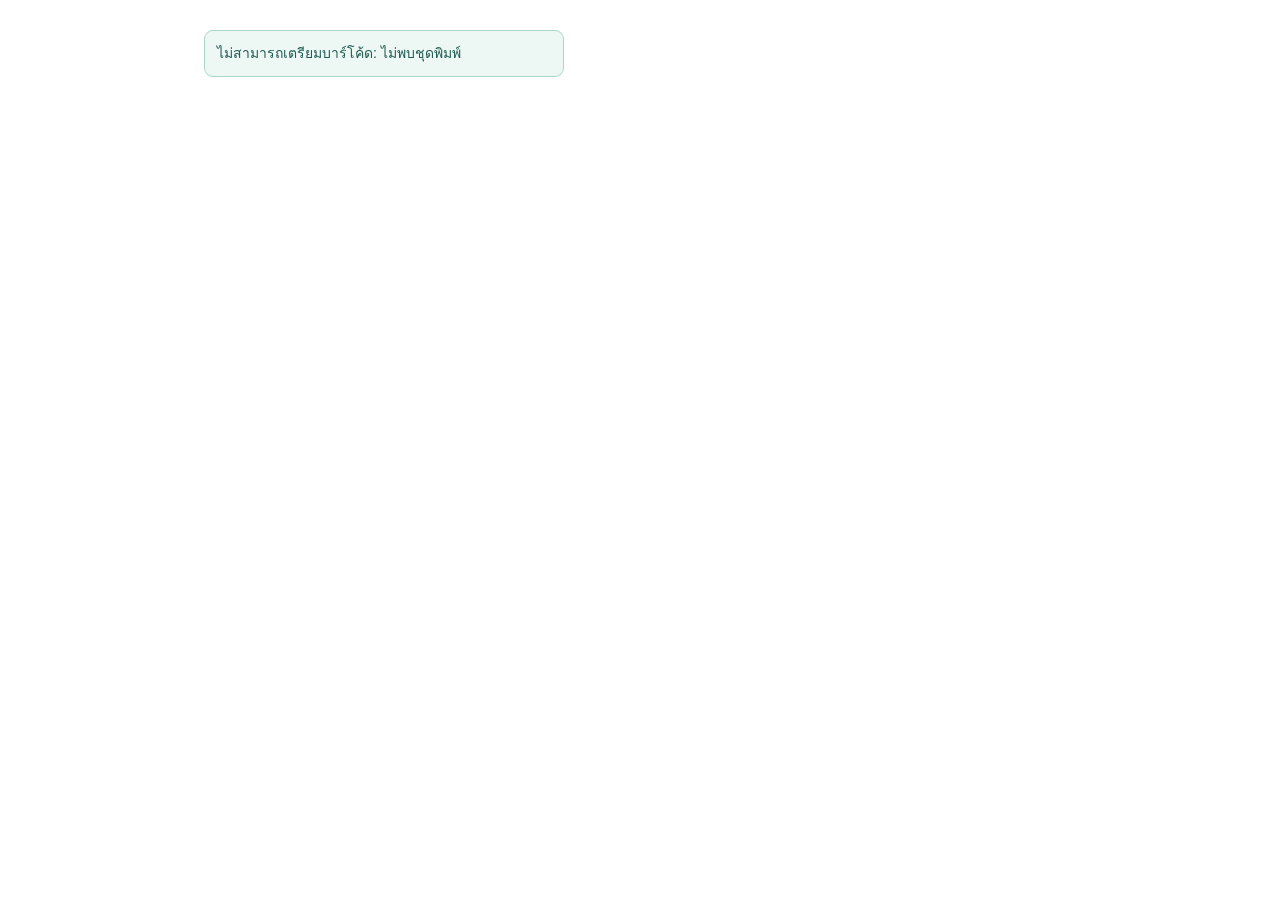
<file: calibrator-barcode.html>
<!doctype html>
<html lang="th">
<head>
<meta charset="utf-8">
<meta name="viewport" content="width=device-width,initial-scale=1">
<title>พิมพ์ Barcode Calibrator C0–C3 · 50 × 28 mm</title>
<style>
*{box-sizing:border-box}
:root{--w:50mm;--h:28mm}
html,body{margin:0;padding:0;width:var(--w);min-width:var(--w);background:#fff;color:#000;font-family:Arial,Tahoma,sans-serif;-webkit-print-color-adjust:exact;print-color-adjust:exact}
#printPages{display:block;width:var(--w);font-size:0;line-height:0}
.label-page,.label-svg{display:block;position:relative;width:var(--w);height:var(--h);margin:0;padding:0;background:#fff;break-inside:avoid;page-break-inside:avoid}
.label-svg{position:absolute;left:0;top:0;shape-rendering:geometricPrecision;overflow:hidden}
.status{position:fixed;left:54mm;top:8mm;width:360px;max-width:calc(100vw - 55mm);padding:12px;background:#edf8f5;border:1px solid #aad6c9;color:#215b51;border-radius:9px;line-height:1.5;font-size:14px}
@page{size:50mm 28mm;margin:0}
@media print{html,body,#printPages{width:var(--w)!important;margin:0!important;padding:0!important;background:#fff!important}.status{display:none!important}}
</style>
</head>
<body>
<div id="printPages"></div><div class="status" id="status">กำลังเตรียมบาร์โค้ด Calibrator…</div>
<script>
'use strict';
const params=new URLSearchParams(location.search),batchKey=params.get('batch')||'';
const svgNS='http://www.w3.org/2000/svg';
const patternsSentinel = 1;
const CODE128_PATTERNS=[
'212222','222122','222221','121223','121322','131222','122213','122312','132212','221213','221312','231212','112232','122132','122231','113222','123122','123221','223211','221132','221231','213212','223112','312131','311222','321122','321221','312212','322112','322211','212123','212321','232121','111323','131123','131321','112313','132113','132311','211313','231113','231311','112133','112331','132131','113123','113321','133121','313121','211331','231131','213113','213311','213131','311123','311321','331121','312113','312311','332111','314111','221411','431111','111224','111422','121124','121421','141122','141221','112214','112412','122114','122411','142112','142211','241211','221114','413111','241112','134111','111242','121142','121241','114212','124112','124211','411212','421112','421211','212141','214121','412121','111143','111341','131141','114113','114311','411113','411311','113141','114131','311141','411131','211412','211214','211232','2331112'
];

function encodeCode128(text){
  const value=String(text??'');
  if(!value)throw new Error('ไม่มีข้อมูลบาร์โค้ด');
  const codeB=ch=>{
    const code=ch.charCodeAt(0)-32;
    if(code<0||code>94)throw new Error('Barcode รองรับอักขระมาตรฐานทั่วไปเท่านั้น');
    return code;
  };
  const digitRunLength=start=>{
    let n=0;
    while(start+n<value.length && /\d/.test(value[start+n])) n+=1;
    return n;
  };

  let i=0;
  const initialDigits=digitRunLength(0);
  // BarTender-style Auto: when a value starts with at least 4 digits,
  // pair digits from the LEFT in Code C. If one digit remains, switch to Code B.
  let currentSet=(initialDigits>=4 || (/^\d+$/.test(value) && initialDigits>=2)) ? 'C' : 'B';
  const codes=[currentSet==='C' ? 105 : 104];

  while(i<value.length){
    if(currentSet==='C'){
      const run=digitRunLength(i);
      if(run>=2){
        codes.push(Number(value.slice(i,i+2)));
        i+=2;
        continue;
      }
      codes.push(100); // switch C -> B
      currentSet='B';
      continue;
    }

    const run=digitRunLength(i);
    const reachesEnd=(i+run===value.length);
    // In the middle, Code C is worthwhile for 6+ digits; at the end, 4+ digits.
    if(run>=6 || (run>=4 && reachesEnd)){
      codes.push(99); // switch B -> C
      currentSet='C';
      continue;
    }

    codes.push(codeB(value[i]));
    i+=1;
  }

  let checksum=codes[0];
  for(let j=1;j<codes.length;j+=1)checksum+=codes[j]*j;
  checksum%=103;
  codes.push(checksum,106);
  return codes;
}


function svgNode(tag,attrs={}){const n=document.createElementNS(svgNS,tag);Object.entries(attrs).forEach(([k,v])=>n.setAttribute(k,String(v)));return n;}
function addText(svg,value,x,y,size=13,weight=600,anchor='start'){
  const node=svgNode('text',{x,y,fill:'#000','font-family':'Arial, Tahoma, sans-serif','font-size':size,'font-weight':weight,'text-anchor':anchor});
  node.textContent=String(value);svg.appendChild(node);return node;
}
function makeLabel(row){
  const type=String(row.cal_type||''),lot=String(row.lot_no||''),barcode=String(row.barcode_value||'');
  if(!/^C[0-3]$/.test(type)||!/^[0-9]{21}$/.test(barcode))throw new Error('รหัส Calibrator ต้องมี 21 หลัก');
  const codes=encodeCode128(barcode);
  const moduleUnit=2; // 2 dots per Code 128 module on a nominal 203-dpi/8-dot-mm printer.
  const quietModules=10;
  const symbolModules=codes.reduce((acc,c)=>acc+CODE128_PATTERNS[c].split('').reduce((s,n)=>s+Number(n),0),0);
  const totalWidth=(symbolModules+quietModules*2)*moduleUnit;
  if(totalWidth>400)throw new Error('บาร์โค้ดกว้างเกินหน้ากระดาษ 50mm');
  const left=(400-totalWidth)/2;
  const element=document.createElement('section');element.className='label-page';
  const svg=svgNode('svg',{class:'label-svg',viewBox:'0 0 400 224',preserveAspectRatio:'none','aria-label':type+' '+barcode});
  svg.appendChild(svgNode('rect',{x:0,y:0,width:400,height:224,fill:'#fff'}));
  addText(svg,type,17,31,29,800);
  addText(svg,'เลข '+String(row.sequence_no).padStart(5,'0'),383,29,21,700,'end');
  addText(svg,barcode,200,57,17,700,'middle');
  // Integer pixel positions eliminate fractional bar-to-gap rounding on a 203 dpi label.
  const bars=svgNode('g',{'shape-rendering':'crispEdges'});
  let x=left+quietModules*moduleUnit;
  for(const code of codes){const parts=CODE128_PATTERNS[code];for(let i=0;i<parts.length;i++){
    const w=Number(parts[i])*moduleUnit;
    if(i%2===0)bars.appendChild(svgNode('rect',{x,y:66,width:w,height:114,fill:'#000'}));
    x+=w;
  }}
  svg.appendChild(bars);
  addText(svg,'Lot '+lot,17,204,14,600);
  addText(svg,'CALIBRATOR '+type,383,204,13,600,'end');
  const printTime=new Date();
  const stamp=`${String(printTime.getDate()).padStart(2,'0')}-${['Jan','Feb','Mar','Apr','May','Jun','Jul','Aug','Sep','Oct','Nov','Dec'][printTime.getMonth()]}-${printTime.getFullYear()} ${String(printTime.getHours()).padStart(2,'0')}:${String(printTime.getMinutes()).padStart(2,'0')}`;
  addText(svg,stamp,200,220,11,500,'middle');
  element.appendChild(svg);return element;
}
function getPayload(){
  if(!batchKey)throw new Error('ไม่พบชุดพิมพ์');
  const raw=localStorage.getItem(batchKey);
  if(!raw)throw new Error('ไม่พบข้อมูลพิมพ์ชั่วคราว กรุณากลับไปกดพิมพ์ซ้ำจากประวัติ');
  try{return JSON.parse(raw);}finally{localStorage.removeItem(batchKey);}
}
async function prepare(){
  const payload=getPayload();
  if(!Array.isArray(payload.labels)||!payload.labels.length||payload.labels.length>80)throw new Error('จำนวนฉลากไม่ถูกต้อง');
  const pages=document.getElementById('printPages');
  payload.labels.forEach(row=>pages.appendChild(makeLabel(row)));
  await new Promise(ok=>requestAnimationFrame(()=>requestAnimationFrame(ok)));
  return payload;
}
async function run(){
  const status=document.getElementById('status');
  try{
    const payload=await prepare();
    status.textContent=`${payload.isReprint?'พิมพ์ซ้ำ':'ออกเลขใหม่'} ${payload.labels.length} ดวง · ตั้งกระดาษ 50 × 28 mm, Scale 100%, Margin None, ปิด Header/Footer`;
    if(params.get('auto')==='1'){await new Promise(ok=>setTimeout(ok,180));window.focus();window.print();}
  }catch(e){status.textContent='ไม่สามารถเตรียมบาร์โค้ด: '+(e.message||e);console.error(e);}
}
window.addEventListener('load',run,{once:true});
window.addEventListener('afterprint',()=>setTimeout(()=>window.close(),200));
</script>
</body>
</html>
</file>
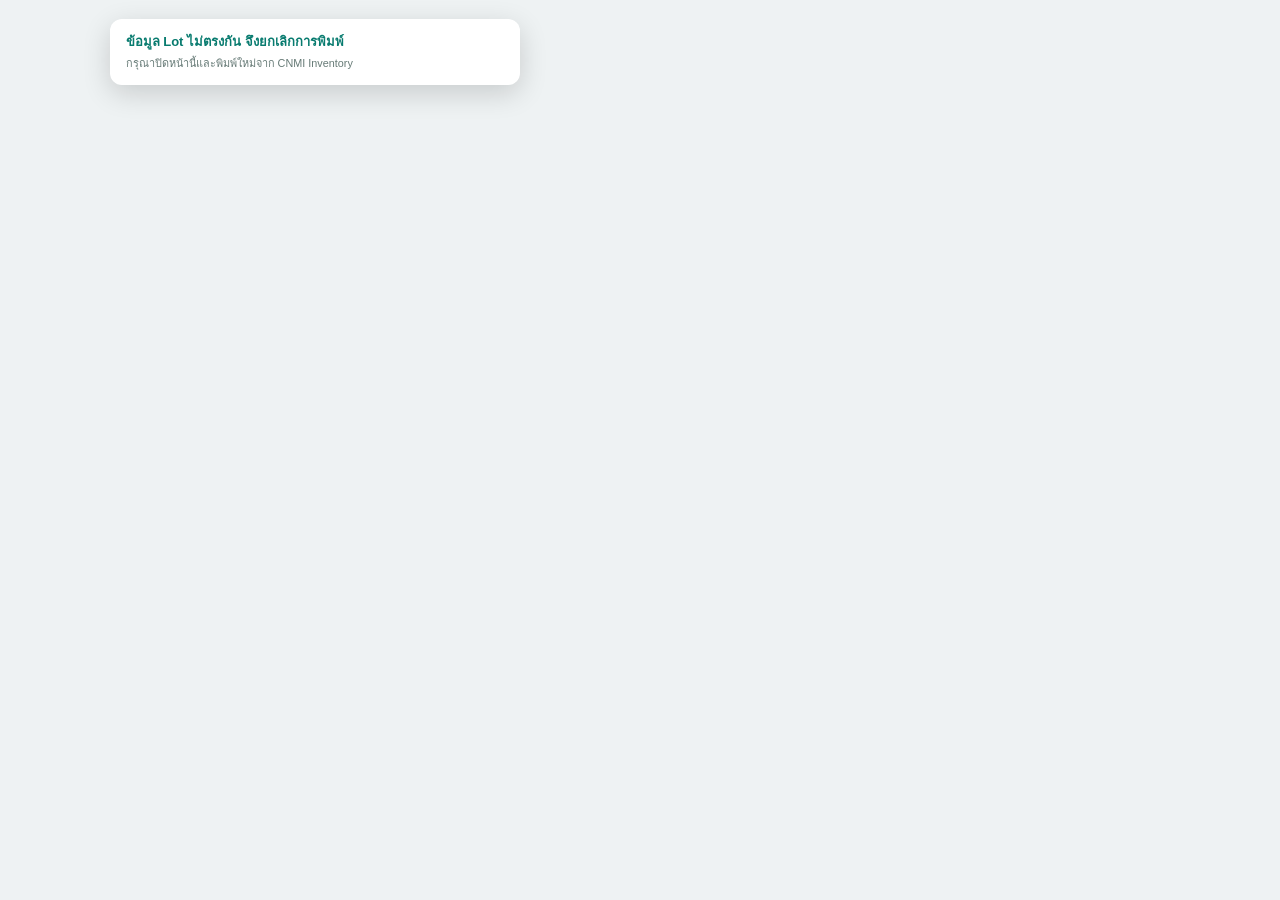
<file: label.html>
<!doctype html>
<html lang="th">
<head>
<meta charset="utf-8">
<meta name="viewport" content="width=device-width,initial-scale=1">
<title>พิมพ์ QR Sticker</title>
<style>
*{box-sizing:border-box}
:root{--paper-w:25mm;--paper-h:20mm;--label-h:19.72mm}
html,body{margin:0;padding:0;width:var(--paper-w);background:#eef2f3;font-family:Tahoma,"Leelawadee UI","Noto Sans Thai",Arial,sans-serif;color:#000;-webkit-print-color-adjust:exact;print-color-adjust:exact}
#printPages{width:var(--paper-w);margin:0;padding:0;line-height:0}
/*
  ไม่สั่ง page-break หลังแต่ละดวง และลดความสูงลงเล็กน้อย
  เพื่อกัน Chrome/Driver ปัดเศษจนสร้างหน้าว่างคั่นหนึ่งดวง
*/
.label-page{position:relative;display:block;width:var(--paper-w);height:var(--label-h);margin:0;padding:0;background:#fff;overflow:hidden;break-inside:avoid;page-break-inside:avoid}
.label-vector{position:absolute;inset:0;display:block;width:var(--paper-w);height:var(--label-h);margin:0;padding:0;background:#fff;overflow:hidden;text-rendering:geometricPrecision}
.screen-status{position:fixed;left:29mm;top:5mm;width:410px;padding:14px 16px;border-radius:12px;background:#fff;color:#087b6f;box-shadow:0 8px 28px rgba(0,0,0,.16);font-size:13px;font-weight:700;line-height:1.45}
.screen-status small{display:block;margin-top:4px;color:#667a76;font-weight:500}
@page{size:25mm 20mm;margin:0}
@media print{
  html,body{width:var(--paper-w)!important;height:auto!important;min-height:0!important;margin:0!important;padding:0!important;overflow:visible!important;background:#fff!important;line-height:0!important}
  #printPages{width:var(--paper-w)!important;margin:0!important;padding:0!important;line-height:0!important}
  .label-page,.label-vector{display:block!important;width:var(--paper-w)!important;height:var(--label-h)!important;margin:0!important;padding:0!important}
  .screen-status{display:none!important}
}
</style>
</head>
<body>
<div id="printPages"></div>
<div class="screen-status" id="screenStatus">กำลังสร้างสติ๊กเกอร์แบบคมชัด…</div>
<script src="assets/qr-lite.js?v=1.4.46"></script>
<script>
'use strict';
const p=new URLSearchParams(location.search);
const safe=(v,f='-')=>v&&v!=='null'?v:f;
const code=safe(p.get('code'));
const lot=safe(p.get('lot'));
const canonicalKey=`${code}-${lot}`;
const incomingKey=safe(p.get('key'),canonicalKey);
const incomingQr=safe(p.get('qr'),canonicalKey);
const labelDataConsistent=incomingKey===canonicalKey&&incomingQr===canonicalKey&&code!=='-'&&lot!=='-';
const key=canonicalKey;
const qrText=canonicalKey;
const name=safe(p.get('name'));
const exp=safe(p.get('exp'),'ไม่ระบุ');
const profile=p.get('profile')==='zebra'?'zebra':'tsc';
const copies=Math.max(1,Math.min(100,Math.round(Number(p.get('copies'))||1)));
const profileName=profile==='zebra'?'Zebra GC420t':'TSC 310';
const statusEl=document.getElementById('screenStatus');
const pages=document.getElementById('printPages');

/* ขนาดจุดจริงของหัวพิมพ์: Zebra 203 dpi / TSC 300 dpi */
const DEVICE=profile==='zebra'
  ? {dpi:203,w:200,h:160,labelHeight:'19.62mm'}
  : {dpi:300,w:295,h:236,labelHeight:'19.78mm'};
const PX_W=DEVICE.w, PX_H=DEVICE.h;
document.documentElement.style.setProperty('--label-h',DEVICE.labelHeight);

function svgNode(tag,attrs={}){
  const node=document.createElementNS('http://www.w3.org/2000/svg',tag);
  Object.entries(attrs).forEach(([k,v])=>node.setAttribute(k,String(v)));
  return node;
}
function makePage(){
  const page=document.createElement('div');
  page.className='label-page';
  page.setAttribute('aria-label',`สติ๊กเกอร์ ${name} Lot ${lot}`);
  const svg=svgNode('svg',{
    class:'label-vector',viewBox:`0 0 ${PX_W} ${PX_H}`,
    preserveAspectRatio:'none','aria-hidden':'true'
  });
  const defs=svgNode('defs');
  const leftClip=svgNode('clipPath',{id:`left-${Math.random().toString(36).slice(2)}`});
  const leftRect=svgNode('rect');leftClip.appendChild(leftRect);
  const rightClip=svgNode('clipPath',{id:`right-${Math.random().toString(36).slice(2)}`});
  const rightRect=svgNode('rect');rightClip.appendChild(rightRect);
  defs.append(leftClip,rightClip);svg.appendChild(defs);
  page.appendChild(svg);
  return {page,svg,leftClip,leftRect,rightClip,rightRect};
}

const measureCanvas=document.createElement('canvas');
const measureCtx=measureCanvas.getContext('2d');
function setMeasureFont(weight,size){measureCtx.font=`${weight} ${Math.max(1,size)}px Tahoma, "Leelawadee UI", Arial, sans-serif`;}
function fitSingleLine(text,maxWidth,start,min,weight=700){
  let size=start;
  while(size>min){setMeasureFont(weight,size);if(measureCtx.measureText(text).width<=maxWidth)return size;size-=.25;}
  return min;
}
function splitToken(token,maxWidth){
  const chars=Array.from(token),parts=[];let line='';
  for(const ch of chars){const test=line+ch;if(line&&measureCtx.measureText(test).width>maxWidth){parts.push(line);line=ch;}else line=test;}
  if(line)parts.push(line);return parts;
}
function wrapText(text,maxWidth){
  const words=String(text||'-').trim().split(/\s+/).filter(Boolean);
  const lines=[];
  for(const word of words){
    const pieces=measureCtx.measureText(word).width>maxWidth?splitToken(word,maxWidth):[word];
    for(const piece of pieces){
      const current=lines[lines.length-1]||'';
      const test=current?`${current} ${piece}`:piece;
      if(current&&measureCtx.measureText(test).width>maxWidth)lines.push(piece);
      else if(lines.length)lines[lines.length-1]=test;
      else lines.push(test);
    }
  }
  return lines;
}
function fitName(text,maxWidth,maxHeight,start,min,maxLines){
  let size=start,lines=[];
  const absoluteMin=Math.max(profile==='zebra'?9.5:13,min-2);
  while(size>=absoluteMin){
    setMeasureFont(700,size);
    lines=wrapText(text,maxWidth);
    const allowedLines=size>=min?maxLines:maxLines+1;
    const lineHeight=size*1.08;
    const widest=Math.max(0,...lines.map(x=>measureCtx.measureText(x).width));
    if(lines.length&&lines.length<=allowedLines&&widest<=maxWidth+.5&&lines.length*lineHeight<=maxHeight+.5)return {size,lines,lineHeight};
    size-=.25;
  }
  setMeasureFont(700,absoluteMin);
  lines=wrapText(text,maxWidth).slice(0,maxLines+1);
  return {size:absoluteMin,lines,lineHeight:absoluteMin*1.08};
}
function svgRect(parent,x,y,w,h,fill='#000',extra={}){
  const rect=svgNode('rect',{x,y,width:w,height:h,fill,...extra});parent.appendChild(rect);return rect;
}
function svgText(parent,text,x,y,{weight=700,size=12,anchor='start',clipId=''}={}){
  const node=svgNode('text',{
    x,y,fill:'#000','font-family':'Tahoma, Leelawadee UI, Noto Sans Thai, Arial, sans-serif',
    'font-size':size,'font-weight':weight,'text-anchor':anchor,
    'dominant-baseline':'alphabetic'
  });
  if(clipId)node.setAttribute('clip-path',`url(#${clipId})`);
  node.textContent=text;parent.appendChild(node);return node;
}

function profileLayout(){
  if(profile==='zebra'){
    return {
      x:5,y:5,w:190,h:150,sepRatio:.43,
      nameStart:17,nameMin:11.5,codeStart:11,codeMin:8.5,
      metaStart:11.5,metaMin:8.5,
      separator:1,quietModules:3,maxNameLines:4
    };
  }
  return {
    x:6,y:6,w:283,h:224,sepRatio:.43,
    nameStart:25,nameMin:17,codeStart:16,codeMin:12,
    metaStart:17,metaMin:12.5,
    separator:1.5,quietModules:3,maxNameLines:4
  };
}

/*
  ขยาย module ของ QR ให้ใหญ่ขึ้นจริง โดยคงช่องขาวรอบ QR ชัดเจน
  ช่วยให้รอยหมึกที่บวมจากความร้อนไม่เชื่อมช่องดำง่ายเหมือน QR ขนาดเล็ก
*/
function drawQrVector(svg,matrix,boxX,boxY,boxW,boxH,quietModules){
  const count=matrix.length;
  const totalModules=count+quietModules*2;
  const modulePx=Math.max(2,Math.floor(Math.min(boxW,boxH)/totalModules));
  const qrPx=totalModules*modulePx;
  const x=Math.round(boxX+(boxW-qrPx)/2);
  const y=Math.round(boxY+(boxH-qrPx)/2);
  const group=svgNode('g',{'shape-rendering':'crispEdges'});
  svgRect(group,x,y,qrPx,qrPx,'#fff');
  for(let r=0;r<count;r++){
    for(let c=0;c<count;c++){
      if(matrix[r][c])svgRect(group,x+(c+quietModules)*modulePx,y+(r+quietModules)*modulePx,modulePx,modulePx,'#000');
    }
  }
  svg.appendChild(group);
  return {x,y,size:qrPx,modulePx};
}

function drawLabel(item,matrix){
  const {svg,leftClip,leftRect,rightClip,rightRect}=item;
  const L=profileLayout();
  svgRect(svg,0,0,PX_W,PX_H,'#fff');
  const sepX=Math.round(L.x+L.w*L.sepRatio);
  const leftX=L.x+2;
  const leftW=sepX-leftX-4;
  const rightX=sepX+4;
  const rightW=L.x+L.w-rightX-1;
  const leftClipId=leftClip.id,rightClipId=rightClip.id;
  Object.entries({x:leftX,y:L.y,width:leftW,height:L.h}).forEach(([k,v])=>leftRect.setAttribute(k,String(v)));
  Object.entries({x:rightX,y:L.y,width:rightW,height:L.h}).forEach(([k,v])=>rightRect.setAttribute(k,String(v)));

  /* ซ้าย: ชื่อวัสดุ และรหัส BB */
  const codeSize=fitSingleLine(code,leftW,L.codeStart,L.codeMin,700);
  const codeBlockH=codeSize*1.35;
  const nameMaxH=Math.max(profile==='zebra'?82:125,L.h-codeBlockH-6);
  const fitted=fitName(name,leftW,nameMaxH,L.nameStart,L.nameMin,L.maxNameLines);
  const nameH=fitted.lines.length*fitted.lineHeight;
  const totalLeftH=nameH+codeBlockH+(profile==='zebra'?5:8);
  let y=L.y+Math.max(0,(L.h-totalLeftH)/2)+fitted.size;
  fitted.lines.forEach(line=>{
    svgText(svg,line,leftX,y,{weight:700,size:fitted.size,clipId:leftClipId});
    y+=fitted.lineHeight;
  });
  y+=profile==='zebra'?3:5;
  svgText(svg,code,leftX,y+codeSize*.9,{weight:700,size:codeSize,clipId:leftClipId});

  svgRect(svg,sepX,L.y,L.separator,L.h,'#000');

  /* ขวา: QR ด้านบน และ Lot / EXP ตัวใหญ่ด้านล่าง */
  const metaGap=profile==='zebra'?2:3;
  const metaLineH=profile==='zebra'?14.5:21;
  const metaAreaH=metaLineH*2+metaGap+2;
  const qrBoxH=L.h-metaAreaH;
  drawQrVector(svg,matrix,rightX,L.y,rightW,qrBoxH,L.quietModules);

  const lotText=`Lot ${lot}`;
  const expText=`EXP ${exp}`;
  const lotSize=fitSingleLine(lotText,rightW-2,L.metaStart,L.metaMin,700);
  const expSize=fitSingleLine(expText,rightW-2,L.metaStart,L.metaMin,700);
  const metaTop=L.y+qrBoxH+metaGap;
  svgText(svg,lotText,rightX+rightW/2,metaTop+lotSize,{weight:700,size:lotSize,anchor:'middle',clipId:rightClipId});
  svgText(svg,expText,rightX+rightW/2,metaTop+metaLineH+expSize,{weight:700,size:expSize,anchor:'middle',clipId:rightClipId});
}

async function prepare(){
  if(document.fonts&&document.fonts.ready){try{await document.fonts.ready;}catch(_){}}
  const matrix=window.CNMIQRCode.matrix(qrText,'L');
  const items=Array.from({length:copies},makePage);
  items.forEach(item=>pages.appendChild(item.page));
  items.forEach(item=>drawLabel(item,matrix));
  await new Promise(resolve=>requestAnimationFrame(()=>requestAnimationFrame(resolve)));
}

async function startPrint(){
  try{
    if(!labelDataConsistent){
      statusEl.innerHTML=`ข้อมูล Lot ไม่ตรงกัน จึงยกเลิกการพิมพ์<small>QR และข้อความบนฉลากต้องเป็น ${canonicalKey} ตรงกัน 100%</small>`;
      return;
    }
    await prepare();
    statusEl.innerHTML=`กำลังเปิดหน้าพิมพ์ ${profileName}…<small>${copies} ดวง · QR และข้อความ Lot ใช้รหัสเดียวกัน ${canonicalKey}</small>`;
    await new Promise(resolve=>setTimeout(resolve,180));
    window.focus();window.print();
  }catch(e){statusEl.innerHTML='สร้างสติ๊กเกอร์ไม่สำเร็จ กรุณาปิดหน้านี้แล้วลองใหม่';console.error(e);}
}
window.addEventListener('afterprint',()=>setTimeout(()=>window.close(),180));
window.addEventListener('load',()=>{
  if(!labelDataConsistent){
    statusEl.innerHTML=`ข้อมูล Lot ไม่ตรงกัน จึงยกเลิกการพิมพ์<small>กรุณาปิดหน้านี้และพิมพ์ใหม่จาก CNMI Inventory</small>`;
    return;
  }
  statusEl.innerHTML=`โปรไฟล์ ${profileName}<small>สติ๊กเกอร์มาตรฐาน 25 × 20 mm · QR = ${canonicalKey}</small>`;
  if(p.get('auto')==='1')startPrint();else prepare();
},{once:true});
setTimeout(()=>{if(p.get('auto')==='1'&&!document.hidden)statusEl.innerHTML=`หากหน้าพิมพ์ยังไม่เปิด กรุณากด Ctrl + P<small>เลือก ${profileName} และ Scale 100% / Actual size</small>`;},6000);
</script>
</body>
</html>
</file>
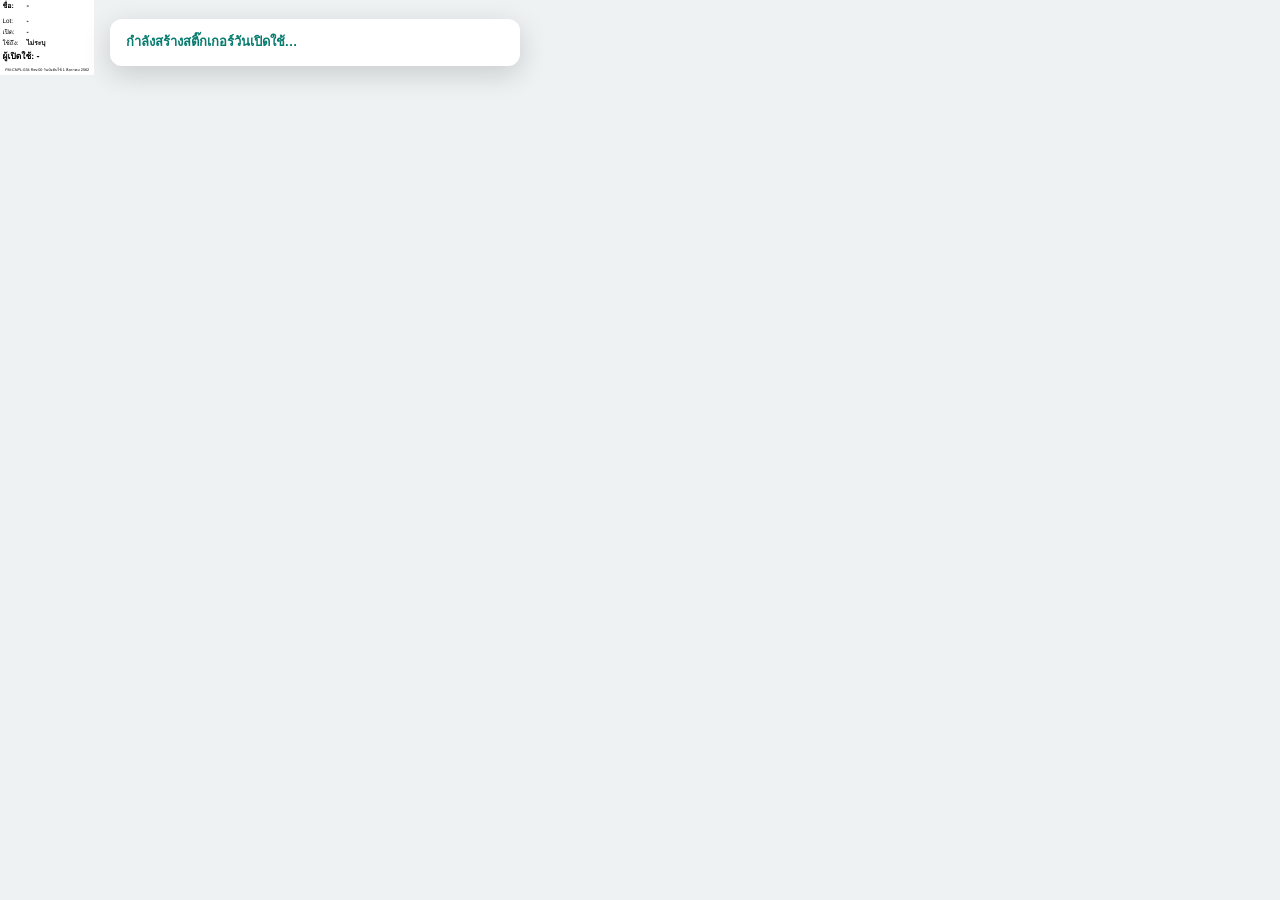
<file: open-label.html>
<!doctype html>
<html lang="th">
<head>
<meta charset="utf-8">
<meta name="viewport" content="width=device-width,initial-scale=1">
<title>พิมพ์สติ๊กเกอร์วันเปิดใช้</title>
<style>
*{box-sizing:border-box}
:root{--paper-w:25mm;--paper-h:20mm;--label-h:19.72mm}
html,body{margin:0;padding:0;width:var(--paper-w);background:#eef2f3;font-family:Tahoma,"Leelawadee UI","Noto Sans Thai",Arial,sans-serif;color:#000;-webkit-print-color-adjust:exact;print-color-adjust:exact}
#printPages{width:var(--paper-w);margin:0;padding:0;line-height:0}
.label-page{position:relative;display:block;width:var(--paper-w);height:var(--label-h);margin:0;padding:0;background:#fff;overflow:hidden;break-inside:avoid;page-break-inside:avoid}
.label-vector{position:absolute;inset:0;display:block;width:var(--paper-w);height:var(--label-h);margin:0;padding:0;background:#fff;overflow:hidden;text-rendering:geometricPrecision}
.screen-status{position:fixed;left:29mm;top:5mm;width:410px;padding:14px 16px;border-radius:12px;background:#fff;color:#087b6f;box-shadow:0 8px 28px rgba(0,0,0,.16);font-size:13px;font-weight:700;line-height:1.45}
.screen-status small{display:block;margin-top:4px;color:#667a76;font-weight:500}
@page{size:25mm 20mm;margin:0}
@media print{
  html,body{width:var(--paper-w)!important;height:auto!important;min-height:0!important;margin:0!important;padding:0!important;overflow:visible!important;background:#fff!important;line-height:0!important}
  #printPages{width:var(--paper-w)!important;margin:0!important;padding:0!important;line-height:0!important}
  .label-page,.label-vector{display:block!important;width:var(--paper-w)!important;height:var(--label-h)!important;margin:0!important;padding:0!important}
  .screen-status{display:none!important}
}
</style>
</head>
<body>
<div id="printPages"></div>
<div class="screen-status" id="screenStatus">กำลังสร้างสติ๊กเกอร์วันเปิดใช้…</div>
<script>
'use strict';
const p=new URLSearchParams(location.search);
const safe=(v,f='-')=>v&&v!=='null'?v:f;
let batch=null;
const batchKey=p.get('batch')||'';
if(batchKey){try{const raw=localStorage.getItem(batchKey);if(raw)batch=JSON.parse(raw);}catch(_){}finally{try{localStorage.removeItem(batchKey);}catch(_){}}}
const lot=safe(batch?.lot ?? p.get('lot'));
const opened=safe(batch?.opened ?? p.get('opened'));
const exp=safe(batch?.exp ?? p.get('exp'),'ไม่ระบุ');
const period=safe(batch?.period ?? p.get('period'),'');
const user=safe(batch?.user ?? p.get('user'));
const footer=safe(batch?.footer ?? p.get('footer'),'FM-CNPL-034 Rev.00 วันบังคับใช้ 1 สิงหาคม 2562');
const singleName=safe(p.get('name'));
const singleCopies=Math.max(1,Math.min(20,Math.round(Number(p.get('copies'))||1)));
const labelItems=Array.isArray(batch?.items)&&batch.items.length?batch.items.map(x=>({name:safe(x?.name),copies:Math.max(1,Math.min(50,Math.round(Number(x?.copies)||1)))})):[{name:singleName,copies:singleCopies}];
const totalCopies=labelItems.reduce((sum,x)=>sum+x.copies,0);
const pages=document.getElementById('printPages');
const statusEl=document.getElementById('screenStatus');
const W=300,H=236;

function svgNode(tag,attrs={}){
  const node=document.createElementNS('http://www.w3.org/2000/svg',tag);
  Object.entries(attrs).forEach(([k,v])=>node.setAttribute(k,String(v)));
  return node;
}
function svgText(parent,text,x,y,{weight=500,size=18,anchor='start'}={}){
  const node=svgNode('text',{
    x,y,fill:'#000','font-family':'Tahoma, Leelawadee UI, Noto Sans Thai, Arial, sans-serif',
    'font-size':size,'font-weight':weight,'text-anchor':anchor,'dominant-baseline':'alphabetic'
  });
  node.textContent=text;parent.appendChild(node);return node;
}
const measureCanvas=document.createElement('canvas');
const measureCtx=measureCanvas.getContext('2d');
function setMeasureFont(weight,size){measureCtx.font=`${weight} ${Math.max(1,size)}px Tahoma, "Leelawadee UI", Arial, sans-serif`;}
function fitSingleLine(text,maxWidth,start,min,weight=600){
  let size=start;
  while(size>min){setMeasureFont(weight,size);if(measureCtx.measureText(String(text)).width<=maxWidth)return size;size-=.25;}
  return min;
}
function splitToken(token,maxWidth){
  const chars=Array.from(token),parts=[];let line='';
  for(const ch of chars){const test=line+ch;if(line&&measureCtx.measureText(test).width>maxWidth){parts.push(line);line=ch;}else line=test;}
  if(line)parts.push(line);return parts;
}
function wrapText(text,maxWidth){
  const words=String(text||'-').trim().split(/\s+/).filter(Boolean);const lines=[];
  for(const word of words){
    const pieces=measureCtx.measureText(word).width>maxWidth?splitToken(word,maxWidth):[word];
    for(const piece of pieces){
      const current=lines[lines.length-1]||'';const test=current?`${current} ${piece}`:piece;
      if(current&&measureCtx.measureText(test).width>maxWidth)lines.push(piece);
      else if(lines.length)lines[lines.length-1]=test;else lines.push(test);
    }
  }
  return lines;
}
function fitWrapped(text,maxWidth,start,min,maxLines){
  for(let size=start;size>=min;size-=.25){
    setMeasureFont(700,size);const lines=wrapText(text,maxWidth);
    if(lines.length<=maxLines)return {size,lines,lineHeight:size*1.05};
  }
  setMeasureFont(700,min);return {size:min,lines:wrapText(text,maxWidth).slice(0,maxLines),lineHeight:min*1.05};
}
function makePage(labelName){
  const page=document.createElement('div');page.className='label-page';
  page.setAttribute('aria-label',`สติ๊กเกอร์วันเปิดใช้ ${labelName} Lot ${lot}`);
  const svg=svgNode('svg',{class:'label-vector',viewBox:`0 0 ${W} ${H}`,preserveAspectRatio:'none','aria-hidden':'true'});
  svg.appendChild(svgNode('rect',{x:0,y:0,width:W,height:H,fill:'#fff'}));
  page.appendChild(svg);pages.appendChild(page);
  return svg;
}
function drawLabel(svg,labelName){
  const x=8,right=292;
  const labelW=78,valueX=84,valueW=right-valueX;
  const nameFit=fitWrapped(labelName,valueW,24,14,2);
  svgText(svg,'ชื่อ:',x,25,{weight:700,size:22});
  let nameY=25;
  nameFit.lines.forEach((line,index)=>svgText(svg,line,valueX,nameY+index*nameFit.lineHeight,{weight:700,size:nameFit.size}));

  const rowSize=20;
  const periodWidth=period?82:0;
  const lotSize=fitSingleLine(lot,valueW-periodWidth,21,13,600);
  svgText(svg,'Lot:',x,74,{weight:500,size:rowSize});
  svgText(svg,lot,valueX,74,{weight:600,size:lotSize});
  if(period){
    const periodSize=fitSingleLine(period,periodWidth,17,11,700);
    svgText(svg,period,right,74,{weight:700,size:periodSize,anchor:'end'});
  }

  const openedSize=fitSingleLine(opened,valueW,21,13,600);
  svgText(svg,'เปิด:',x,108,{weight:500,size:rowSize});
  svgText(svg,opened,valueX,108,{weight:600,size:openedSize});

  const expSize=fitSingleLine(exp,valueW,21,13,600);
  svgText(svg,'ใช้ถึง:',x,142,{weight:500,size:rowSize});
  svgText(svg,exp,valueX,142,{weight:600,size:expSize});

  const userLabel='ผู้เปิดใช้:';
  const userLabelSize=27;
  setMeasureFont(700,userLabelSize);
  const userX=x+measureCtx.measureText(userLabel).width+8;
  const userSize=fitSingleLine(user,right-userX,29,14,700);
  svgText(svg,userLabel,x,187,{weight:700,size:userLabelSize});
  svgText(svg,user,userX,187,{weight:700,size:userSize});

  const footerSize=fitSingleLine(footer,W-14,12,8.5,500);
  svgText(svg,footer,W/2,224,{weight:500,size:footerSize,anchor:'middle'});
}
async function prepare(){
  if(document.fonts&&document.fonts.ready){try{await document.fonts.ready;}catch(_){}}
  labelItems.forEach(item=>{for(let i=0;i<item.copies;i+=1){const svg=makePage(item.name);drawLabel(svg,item.name);}});
  await new Promise(resolve=>requestAnimationFrame(()=>requestAnimationFrame(resolve)));
}
async function startPrint(){
  try{
    await prepare();
    statusEl.innerHTML=`กำลังเปิดหน้าพิมพ์…<small>${totalCopies} ดวง · ขนาด 25 × 20 mm · Scale 100% / Actual size</small>`;
    await new Promise(resolve=>setTimeout(resolve,180));
    window.focus();window.print();
  }catch(e){statusEl.innerHTML='สร้างสติ๊กเกอร์ไม่สำเร็จ กรุณาปิดหน้านี้แล้วลองใหม่';console.error(e);}
}
window.addEventListener('afterprint',()=>setTimeout(()=>window.close(),180));
window.addEventListener('load',()=>{if(p.get('auto')==='1')startPrint();else prepare();},{once:true});
setTimeout(()=>{if(p.get('auto')==='1'&&!document.hidden)statusEl.innerHTML='หากหน้าพิมพ์ยังไม่เปิด กรุณากด Ctrl + P<small>เลือกกระดาษ 25 × 20 mm และ Scale 100% / Actual size</small>';},6000);
</script>
</body>
</html>
</file>
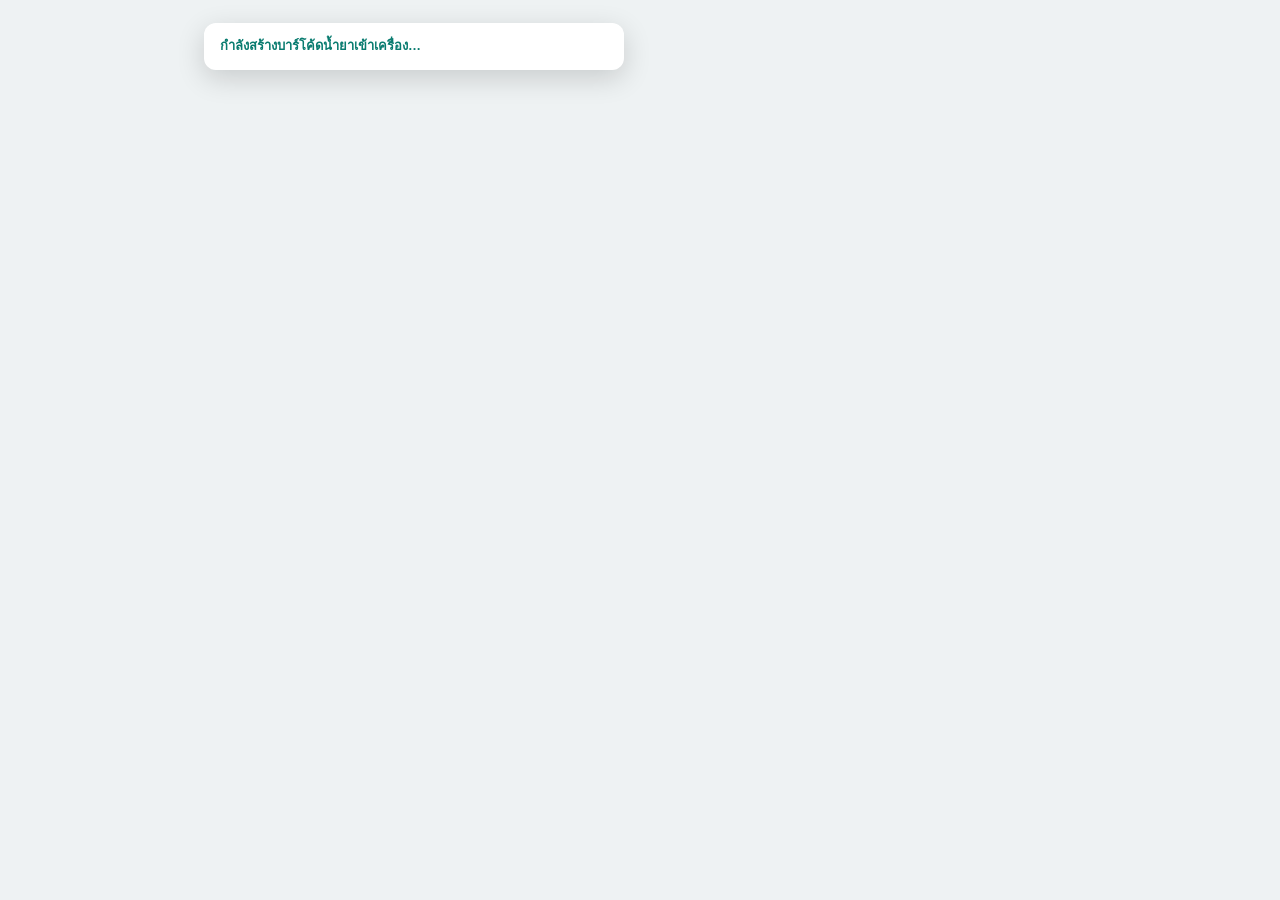
<file: reagent-barcode.html>
<!doctype html>
<html lang="th">
<head>
<meta charset="utf-8">
<meta name="viewport" content="width=device-width,initial-scale=1">
<title>พิมพ์บาร์โค้ดน้ำยาเข้าเครื่อง</title>
<style>
*{box-sizing:border-box}
:root{--paper-w:50mm;--paper-h:28mm;--label-h:27.7mm}
html,body{margin:0!important;padding:0!important;width:var(--paper-w);min-width:var(--paper-w);background:#eef2f3;font-family:Tahoma,"Leelawadee UI","Noto Sans Thai",Arial,sans-serif;color:#000;-webkit-print-color-adjust:exact;print-color-adjust:exact}
body{line-height:0}
#printPages{display:block;width:var(--paper-w);margin:0!important;padding:0!important;line-height:0;font-size:0}
.label-page{position:relative;display:block;vertical-align:top;width:var(--paper-w);height:var(--label-h);margin:0!important;padding:0!important;background:#fff;overflow:hidden;break-inside:avoid;page-break-inside:avoid;}
.label-vector{position:absolute;left:0;top:0;display:block;width:var(--paper-w);height:var(--label-h);margin:0;padding:0;background:#fff;overflow:hidden;text-rendering:geometricPrecision}
.screen-status{position:fixed;left:54mm;top:6mm;width:420px;padding:14px 16px;border-radius:12px;background:#fff;color:#087b6f;box-shadow:0 8px 28px rgba(0,0,0,.16);font-size:13px;font-weight:700;line-height:1.45}
.screen-status small{display:block;margin-top:4px;color:#667a76;font-weight:500}
@page{size:50mm 28mm;margin:0!important}
@media print{
  html,body{width:var(--paper-w)!important;min-width:var(--paper-w)!important;height:auto!important;min-height:0!important;margin:0!important;padding:0!important;overflow:visible!important;background:#fff!important;line-height:0!important}
  #printPages{display:block!important;width:var(--paper-w)!important;margin:0!important;padding:0!important;line-height:0!important;font-size:0!important}
  .label-page,.label-vector{display:block!important;width:var(--paper-w)!important;height:var(--label-h)!important;margin:0!important;padding:0!important}
  .screen-status{display:none!important}
}
</style>
</head>
<body>
<div id="printPages"></div>
<div class="screen-status" id="screenStatus">กำลังสร้างบาร์โค้ดน้ำยาเข้าเครื่อง…</div>
<script>
'use strict';
const p=new URLSearchParams(location.search);
const batchKey=p.get('batch')||'';
const pages=document.getElementById('printPages');
const statusEl=document.getElementById('screenStatus');
const SVG_NS='http://www.w3.org/2000/svg';
const W=500,H=277;
const CODE128_PATTERNS=[
'212222','222122','222221','121223','121322','131222','122213','122312','132212','221213','221312','231212','112232','122132','122231','113222','123122','123221','223211','221132','221231','213212','223112','312131','311222','321122','321221','312212','322112','322211','212123','212321','232121','111323','131123','131321','112313','132113','132311','211313','231113','231311','112133','112331','132131','113123','113321','133121','313121','211331','231131','213113','213311','213131','311123','311321','331121','312113','312311','332111','314111','221411','431111','111224','111422','121124','121421','141122','141221','112214','112412','122114','122411','142112','142211','241211','221114','413111','241112','134111','111242','121142','121241','114212','124112','124211','411212','421112','421211','212141','214121','412121','111143','111341','131141','114113','114311','411113','411311','113141','114131','311141','411131','211412','211214','211232','2331112'
];
const measureCanvas=document.createElement('canvas');
const measureCtx=measureCanvas.getContext('2d');

function esc(text){return String(text??'').replace(/[&<>"']/g,m=>({'&':'&amp;','<':'&lt;','>':'&gt;','"':'&quot;',"'":'&#39;'}[m]));}
function safeText(value,fallback='-'){const text=String(value??'').trim();return text||fallback;}
function getBatch(){
  if(!batchKey)throw new Error('ไม่พบข้อมูลชุดพิมพ์');
  const raw=localStorage.getItem(batchKey);
  if(!raw)throw new Error('ข้อมูลชุดพิมพ์หมดอายุหรือไม่พบ กรุณากลับไปกดพิมพ์ใหม่');
  try{
    const parsed=JSON.parse(raw);
    return{
      reserveRight:parsed?.reserveRight!==false,
      labels:Array.isArray(parsed?.labels)?parsed.labels:[],
      setName:safeText(parsed?.setName,''),
      openedDate:safeText(parsed?.openedDate),
      openedTime:safeText(parsed?.openedTime),
      expiryDate:safeText(parsed?.expiryDate),
      expiryTime:safeText(parsed?.expiryTime),
      openedBy:safeText(parsed?.openedBy),
      footer:safeText(parsed?.footer,'FM-CNCPL-034 Rev.00 วันบังคับใช้ 1 สิงหาคม 2562')
    };
  }finally{localStorage.removeItem(batchKey);}
}
function svgNode(tag,attrs={}){const node=document.createElementNS(SVG_NS,tag);Object.entries(attrs).forEach(([k,v])=>node.setAttribute(k,String(v)));return node;}
function fitSize(text,maxWidth,{size=18,weight=700,minSize=11}={}){
  const value=String(text??''); let fontSize=size;
  while(maxWidth>0&&fontSize>minSize){
    measureCtx.font=`${weight} ${fontSize}px Tahoma, "Leelawadee UI", Arial, sans-serif`;
    if(measureCtx.measureText(value).width<=maxWidth)break;
    fontSize-=0.25;
  }
  return fontSize;
}
function addText(svg,text,x,y,{size=18,weight=700,anchor='start',maxWidth=0,minSize=11}={}){
  const value=String(text??'');
  const fontSize=maxWidth>0?fitSize(value,maxWidth,{size,weight,minSize}):size;
  const node=svgNode('text',{x,y,fill:'#000','font-family':'Tahoma, Leelawadee UI, Noto Sans Thai, Arial, sans-serif','font-size':fontSize,'font-weight':weight,'text-anchor':anchor,'dominant-baseline':'alphabetic'});
  node.textContent=value; svg.appendChild(node); return {node,fontSize};
}
function encodeCode128(text){
  const value=String(text??'');
  if(!value)throw new Error('ไม่มีข้อมูลบาร์โค้ด');
  const codeB=ch=>{
    const code=ch.charCodeAt(0)-32;
    if(code<0||code>94)throw new Error('Barcode รองรับอักขระมาตรฐานทั่วไปเท่านั้น');
    return code;
  };
  const digitRunLength=start=>{
    let n=0;
    while(start+n<value.length && /\d/.test(value[start+n])) n+=1;
    return n;
  };

  let i=0;
  const initialDigits=digitRunLength(0);
  // BarTender-style Auto: when a value starts with at least 4 digits,
  // pair digits from the LEFT in Code C. If one digit remains, switch to Code B.
  let currentSet=(initialDigits>=4 || (/^\d+$/.test(value) && initialDigits>=2)) ? 'C' : 'B';
  const codes=[currentSet==='C' ? 105 : 104];

  while(i<value.length){
    if(currentSet==='C'){
      const run=digitRunLength(i);
      if(run>=2){
        codes.push(Number(value.slice(i,i+2)));
        i+=2;
        continue;
      }
      codes.push(100); // switch C -> B
      currentSet='B';
      continue;
    }

    const run=digitRunLength(i);
    const reachesEnd=(i+run===value.length);
    // In the middle, Code C is worthwhile for 6+ digits; at the end, 4+ digits.
    if(run>=6 || (run>=4 && reachesEnd)){
      codes.push(99); // switch B -> C
      currentSet='C';
      continue;
    }

    codes.push(codeB(value[i]));
    i+=1;
  }

  let checksum=codes[0];
  for(let j=1;j<codes.length;j+=1)checksum+=codes[j]*j;
  checksum%=103;
  codes.push(checksum,106);
  return codes;
}

function addBarcode(svg,text,x,y){
  // v1.4.87: continuous vector path, 2-dot modules at nominal 203 dpi.
  // Preserve Code 128 Auto (Code C then B) to match the existing instrument labels.
  const codes=encodeCode128(text);
  const quietModules=10;
  const moduleUnits=2*25.4*10/203;
  const barHeight=95;
  const totalModules=codes.reduce((sum,code)=>sum+CODE128_PATTERNS[code].split('').reduce((n,d)=>n+Number(d),0),quietModules*2);
  const widthUnits=totalModules*moduleUnits;
  const group=svgNode('g',{transform:`translate(${x} ${y})`,'shape-rendering':'crispEdges'});
  group.appendChild(svgNode('rect',{x:0,y:0,width:widthUnits,height:barHeight,fill:'#fff'}));
  let cursor=quietModules*moduleUnits;
  const paths=[];
  codes.forEach(code=>{
    const pattern=CODE128_PATTERNS[code];
    for(let i=0;i<pattern.length;i++){
      const w=Number(pattern[i])*moduleUnits;
      if(i%2===0){
        const left=Number(cursor.toFixed(6));
        const right=Number((cursor+w).toFixed(6));
        paths.push(`M${left} 0H${right}V95H${left}Z`);
      }
      cursor+=w;
    }
  });
  group.appendChild(svgNode('path',{d:paths.join(''),fill:'#000'}));
  svg.appendChild(group);
  return {x,width:widthUnits,height:barHeight};
}
function makeLabel(row,payload){
  const page=document.createElement('div'); page.className='label-page';
  const svg=svgNode('svg',{class:'label-vector',viewBox:`0 0 ${W} ${H}`,preserveAspectRatio:'none','aria-hidden':'true'});
  svg.appendChild(svgNode('rect',{x:0,y:0,width:W,height:H,fill:'#fff'}));

  const reserve=Boolean(payload.reserveRight);
  const left=18, top=12, contentRight=reserve?388:478, contentWidth=(reserve?388:478)-18;
  const sepX=reserve?399:null;

  const name=safeText(row?.name); const barcode=safeText(row?.barcode);
  addText(svg,'ชื่อน้ำยา',left+6,32,{size:15.5,weight:700,maxWidth:74,minSize:13});
  addText(svg,name,left+86,32,{size:21,weight:700,maxWidth:contentWidth-98,minSize:13});

  const barcodeX=left+10, barcodeY=44;
  const barcodeBox=addBarcode(svg,barcode,barcodeX,barcodeY);
  if(reserve)svg.appendChild(svgNode('line',{x1:sepX,y1:top,x2:sepX,y2:H-12,stroke:'#000','stroke-width':2}));
  addText(svg,barcode,left+(contentWidth/2),154,{size:15.4,weight:500,anchor:'middle',maxWidth:barcodeBox.width,minSize:12.6});

  addText(svg,`วันที่เปิด ${payload.openedDate} เวลา ${payload.openedTime}`,left+6,182,{size:16.6,weight:700,maxWidth:contentWidth-12,minSize:13.4});
  addText(svg,`วันหมดอายุ ${payload.expiryDate} เวลา ${payload.expiryTime}`,left+6,211,{size:16.6,weight:700,maxWidth:contentWidth-12,minSize:13.4});
  addText(svg,`ผู้เปิดใช้ ${payload.openedBy}`,left+6,240,{size:16.6,weight:700,maxWidth:contentWidth-12,minSize:13.4});
  addText(svg,payload.footer,left+(contentWidth/2),271,{size:11.2,weight:500,anchor:'middle',maxWidth:contentWidth-8,minSize:9.2});

  page.appendChild(svg); return page;
}
async function prepare(){
  const payload=getBatch();
  if(!payload.labels.length)throw new Error('ไม่มีรายการสำหรับพิมพ์');
  if(document.fonts&&document.fonts.ready){try{await document.fonts.ready;}catch(_){} }
  payload.labels.forEach(row=>pages.appendChild(makeLabel(row,payload)));
  await new Promise(resolve=>requestAnimationFrame(()=>requestAnimationFrame(resolve)));
  return payload;
}
async function startPrint(){
  try{
    const payload=await prepare();
    statusEl.innerHTML=`กำลังเปิดหน้าพิมพ์…<small>${payload.labels.length} ดวง · ขนาด 50 × 28 mm · Scale 100% / Actual size · Margin None</small>`;
    await new Promise(resolve=>setTimeout(resolve,180));
    window.focus(); window.print();
  }catch(e){statusEl.innerHTML=`${esc(e.message||'สร้างบาร์โค้ดไม่สำเร็จ')}<small>กรุณาปิดหน้านี้ แล้วกลับไปกดพิมพ์ใหม่</small>`; console.error(e);}
}
window.addEventListener('afterprint',()=>setTimeout(()=>window.close(),180));
window.addEventListener('load',()=>{if(p.get('auto')==='1')startPrint();else prepare().catch(console.error);},{once:true});
setTimeout(()=>{if(p.get('auto')==='1'&&!document.hidden)statusEl.innerHTML='หากหน้าพิมพ์ยังไม่เปิด กรุณากด Ctrl + P<small>เลือกกระดาษ 50 × 28 mm, Scale 100% / Actual size, Margin None และปิด Header/Footer</small>';},6000);
</script>
</body>
</html>
</file>
